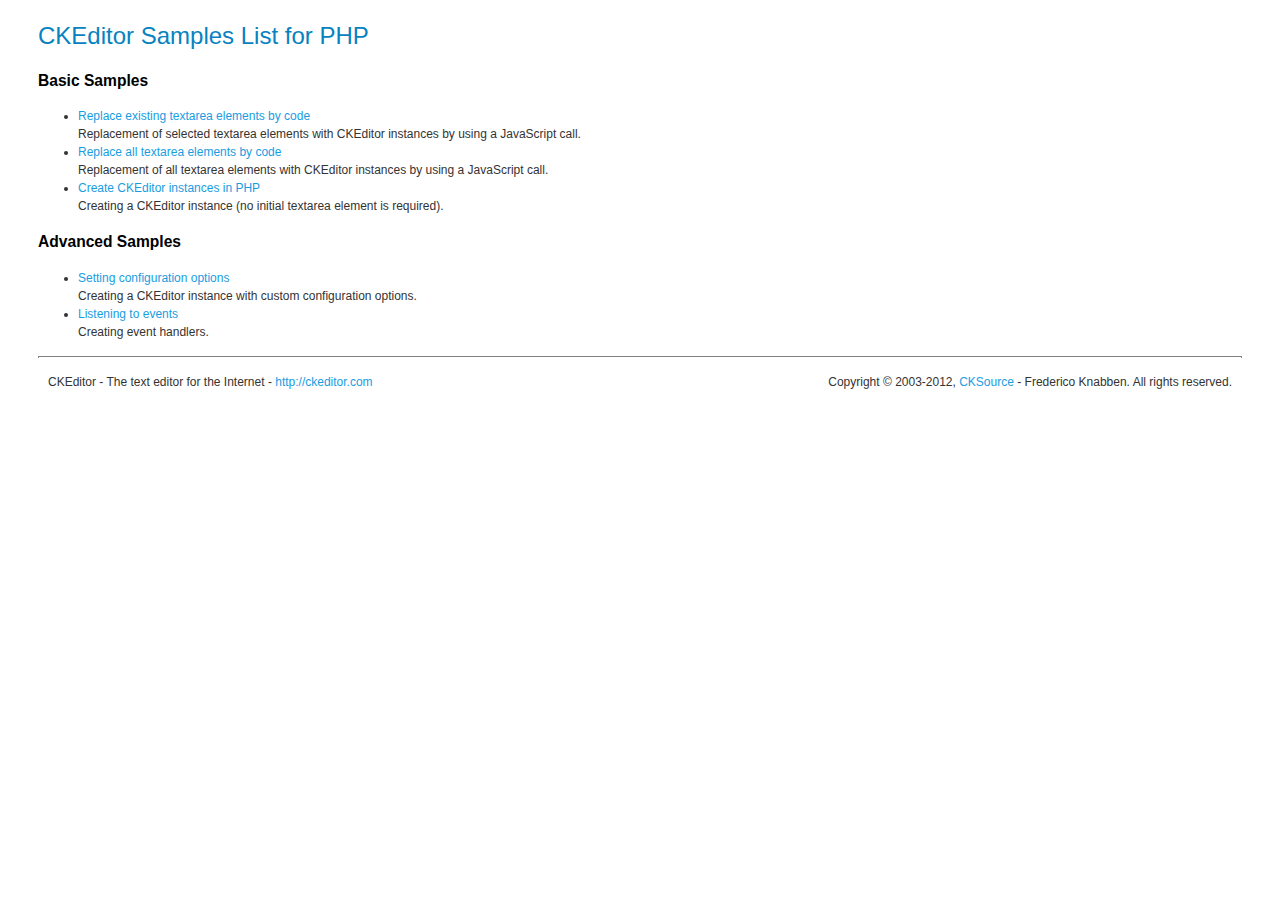
<file: editors/ckeditor/_samples/php/index.html>
<!DOCTYPE html PUBLIC "-//W3C//DTD XHTML 1.0 Transitional//EN" "http://www.w3.org/TR/xhtml1/DTD/xhtml1-transitional.dtd">
<!--
Copyright (c) 2003-2012, CKSource - Frederico Knabben. All rights reserved.
For licensing, see LICENSE.html or http://ckeditor.com/license
-->
<html xmlns="http://www.w3.org/1999/xhtml">
<head>
  <meta content="text/html; charset=utf-8" http-equiv="content-type" />
	<title>CKEditor Samples &mdash; PHP Integration</title>
	<link type="text/css" rel="stylesheet" href="../sample.css" />
</head>
<body>
	<h1 class="samples">
		CKEditor Samples List for PHP
	</h1>
	<h2 class="samples">
		Basic Samples
	</h2>
	<ul class="samples">
		<li><a class="samples" href="replace.php">Replace existing textarea elements by code</a><br />
		Replacement of selected textarea elements with CKEditor instances by using a JavaScript call.</li>
		<li><a class="samples" href="replaceall.php">Replace all textarea elements by code</a><br />
		Replacement of all textarea elements with CKEditor instances by using a JavaScript call.</li>
		<li><a class="samples" href="standalone.php">Create CKEditor instances in PHP</a><br />
		Creating a CKEditor instance (no initial textarea element is required).</li>
	</ul>
	<h2 class="samples">
		Advanced Samples
	</h2>
	<ul class="samples">
		<li><a class="samples" href="advanced.php">Setting configuration options</a><br />
		Creating a CKEditor instance with custom configuration options.</li>
		<li><a class="samples" href="events.php">Listening to events</a><br />
		Creating event handlers.
		</li>
	</ul>
	<div id="footer">
		<hr />
		<p>
			CKEditor - The text editor for the Internet - <a class="samples" href="http://ckeditor.com/">http://ckeditor.com</a>
		</p>
		<p id="copy">
			Copyright &copy; 2003-2012, <a class="samples" href="http://cksource.com/">CKSource</a> - Frederico Knabben. All rights reserved.
		</p>
	</div>
</body>
</html>
</file>
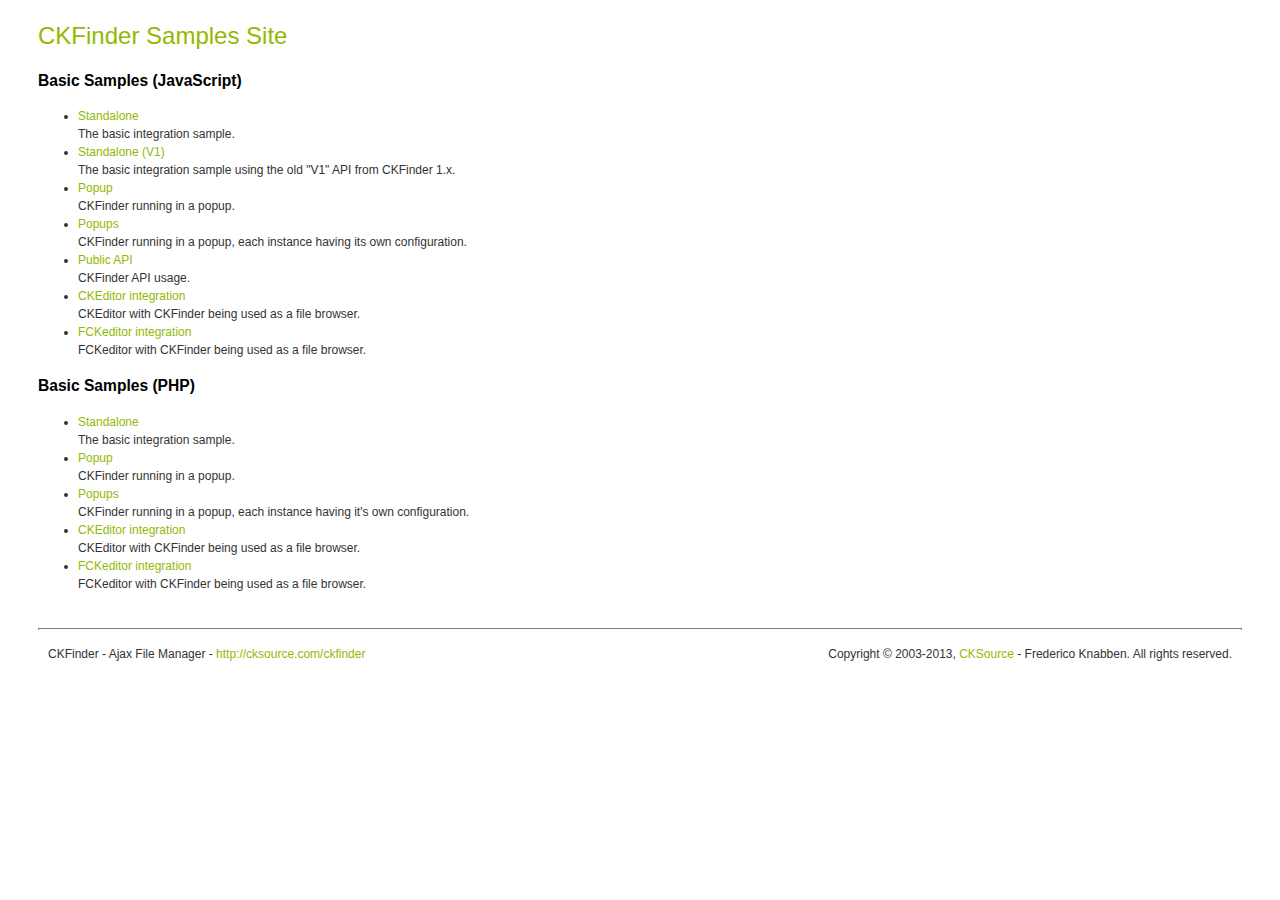
<file: themes/backend/standard/assets/ckfinder/_samples/index.html>
<!DOCTYPE html PUBLIC "-//W3C//DTD XHTML 1.0 Transitional//EN" "http://www.w3.org/TR/xhtml1/DTD/xhtml1-transitional.dtd">
<!--
 * CKFinder
 * ========
 * http://cksource.com/ckfinder
 * Copyright (C) 2007-2014, CKSource - Frederico Knabben. All rights reserved.
 *
 * The software, this file and its contents are subject to the CKFinder
 * License. Please read the license.txt file before using, installing, copying,
 * modifying or distribute this file or part of its contents. The contents of
 * this file is part of the Source Code of CKFinder.
-->
<html xmlns="http://www.w3.org/1999/xhtml">
<head>
	<title>CKFinder - Samples</title>
	<meta http-equiv="Content-Type" content="text/html; charset=utf-8" />
	<meta name="robots" content="noindex, nofollow" />
	<link href="sample.css" rel="stylesheet" type="text/css" />
</head>
<body>
	<h1 class="samples">
		CKFinder Samples Site
	</h1>
	<h2 class="samples">
		Basic Samples (JavaScript)
	</h2>
	<ul class="samples">
		<li><a class="samples" href="standalone.html">Standalone</a><br />The basic integration sample.</li>
		<li><a class="samples" href="standalone_v1.html">Standalone (V1)</a><br />The basic integration sample using the old "V1" API from CKFinder 1.x.</li>
		<li><a class="samples" href="popup.html">Popup</a><br />CKFinder running in a popup.</li>
		<li><a class="samples" href="popups.html">Popups</a><br />CKFinder running in a popup, each instance having its own configuration.</li>
		<li><a class="samples" href="public_api.html">Public API</a><br />CKFinder API usage.</li>
		<li><a class="samples" href="ckeditor.html">CKEditor integration</a><br />CKEditor with CKFinder being used as a file browser.</li>
		<li><a class="samples" href="fckeditor.html">FCKeditor integration</a><br />FCKeditor with CKFinder being used as a file browser.</li>
	</ul>
	<h2 class="samples">
		Basic Samples (PHP)
	</h2>
	<ul class="samples">
		<li><a class="samples" href="php/standalone.php">Standalone</a><br />The basic integration sample.</li>
		<li><a class="samples" href="php/popup.php">Popup</a><br />CKFinder running in a popup.</li>
		<li><a class="samples" href="php/popups.php">Popups</a><br />CKFinder running in a popup, each instance having it's own configuration.</li>
		<li><a class="samples" href="php/ckeditor.php">CKEditor integration</a><br />CKEditor with CKFinder being used as a file browser.</li>
		<li><a class="samples" href="php/fckeditor.php">FCKeditor integration</a><br />FCKeditor with CKFinder being used as a file browser.</li>
	</ul>
	<div id="footer">
		<hr />
		<p>
			CKFinder - Ajax File Manager - <a class="samples" href="http://cksource.com/ckfinder/">http://cksource.com/ckfinder</a>
		</p>
		<p id="copy">
			Copyright &copy; 2003-2013, <a class="samples" href="http://cksource.com/">CKSource</a> - Frederico Knabben. All rights reserved.
		</p>
	</div>
</body>
</html>
</file>
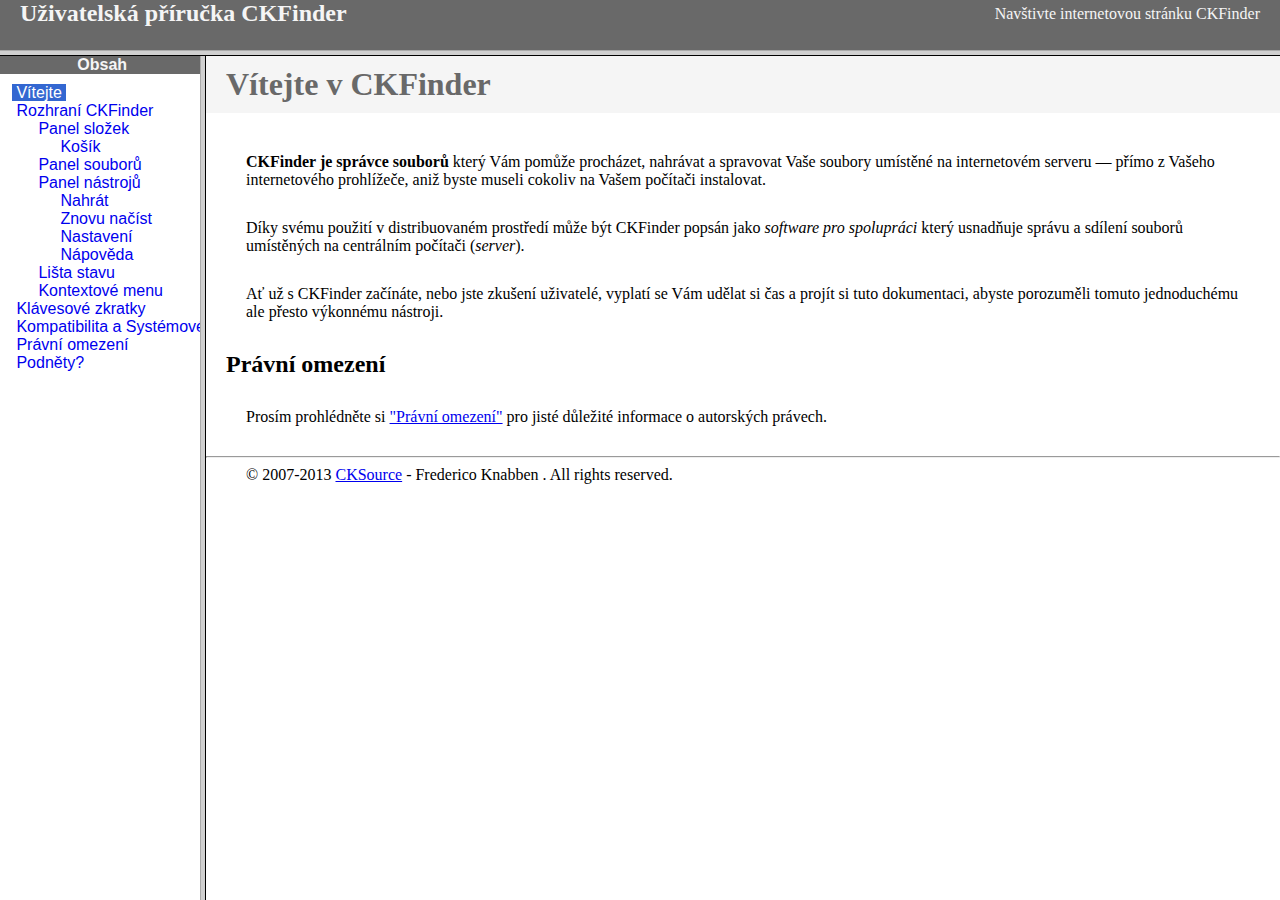
<file: themes/backend/standard/assets/ckfinder/help/cs/index.html>
<!DOCTYPE HTML PUBLIC "-//W3C//DTD HTML 4.01 Frameset//EN" "http://www.w3.org/TR/html4/frameset.dtd">
<html lang="cs">
<head>
	<title>Uživatelská příručka CKFinder</title>
	<meta name="robots" content="noindex, nofollow">
	<meta http-equiv="Content-Type" content="text/html; charset=utf-8">
	<style type="text/css">
		frame {border-color:#f5f5f5}
	</style>
</head>
<frameset rows="50,*">
	<frame src="files/header.html" noresize="noresize" frameborder="0">
	<frameset cols="200,*">
			<frame src="files/toc.html">
			<frame src="files/001.html" name="CKDocsMain">
	</frameset>
</frameset>
</html>
</file>
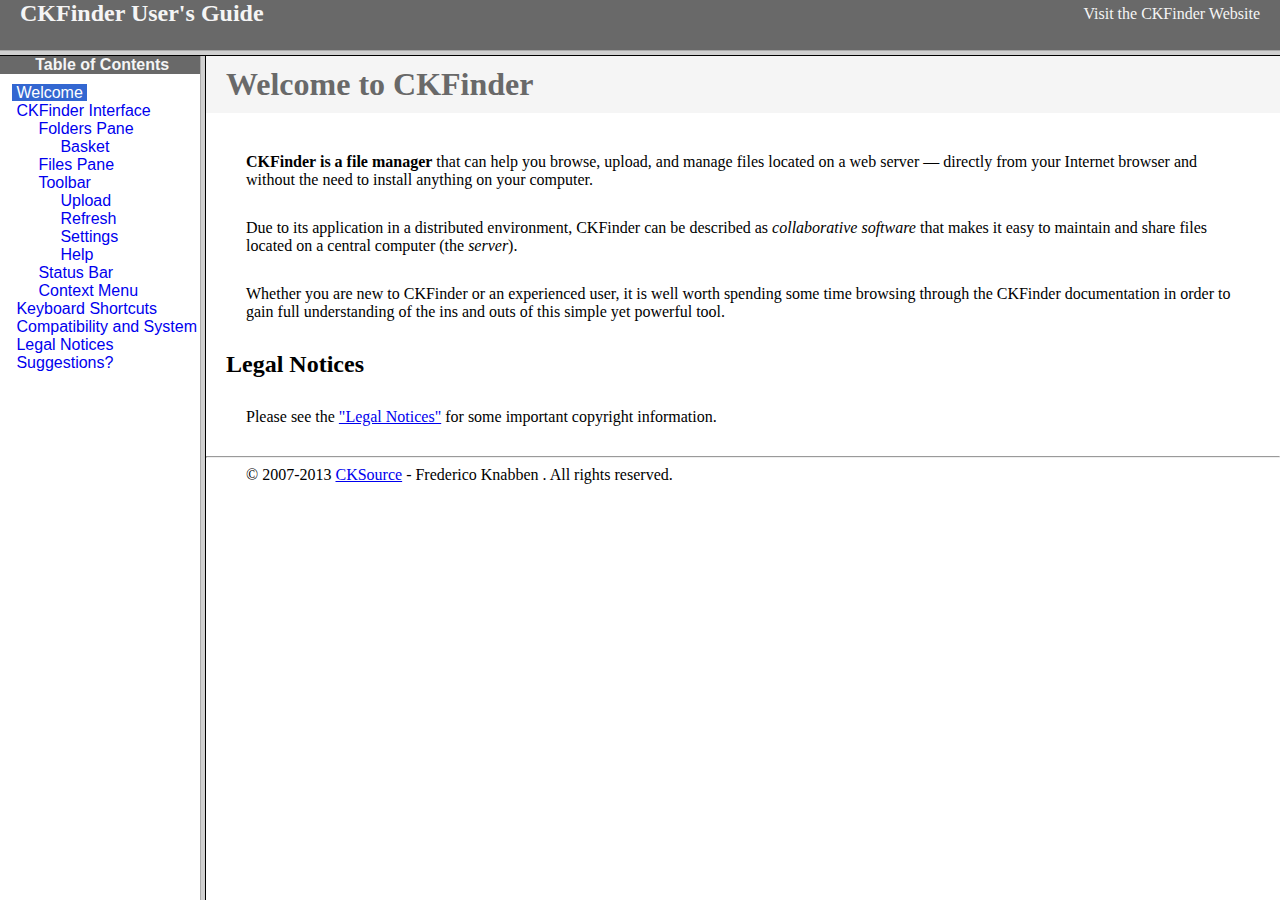
<file: themes/backend/standard/assets/ckfinder/help/en/index.html>
<!DOCTYPE HTML PUBLIC "-//W3C//DTD HTML 4.01 Frameset//EN" "http://www.w3.org/TR/html4/frameset.dtd">
<html lang="en">
<head>
	<title>CKFinder User's Guide</title>
	<meta name="robots" content="noindex, nofollow">
	<meta http-equiv="Content-Type" content="text/html; charset=utf-8">
	<style type="text/css">
		frame {border-color:#f5f5f5}
	</style>
</head>
<frameset rows="50,*">
	<frame src="files/header.html" noresize="noresize" frameborder="0">
	<frameset cols="200,*">
			<frame src="files/toc.html">
			<frame src="files/001.html" name="CKDocsMain">
	</frameset>
</frameset>
</html>
</file>
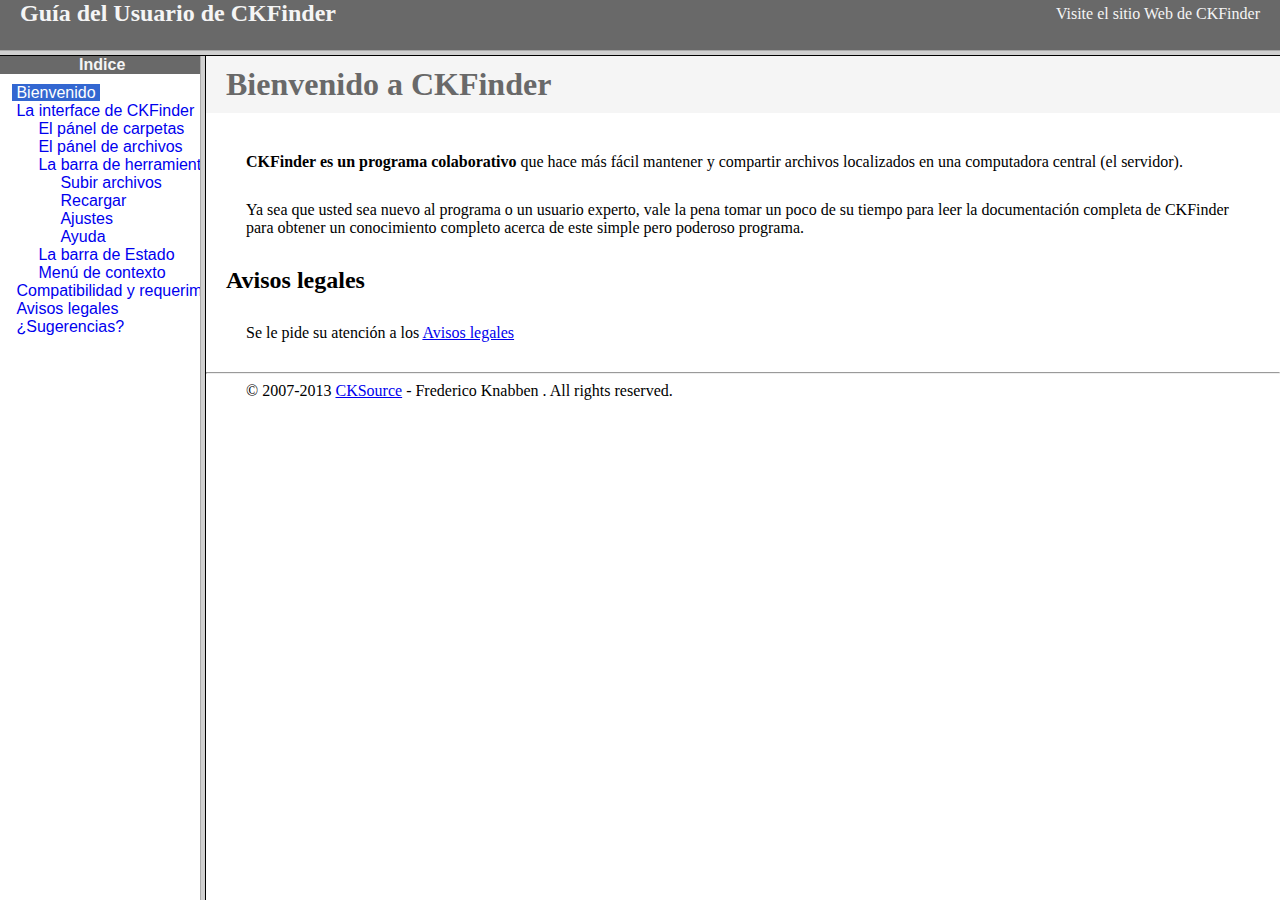
<file: themes/backend/standard/assets/ckfinder/help/es-mx/index.html>
<!DOCTYPE HTML PUBLIC "-//W3C//DTD HTML 4.01 Frameset//EN" "http://www.w3.org/TR/html4/frameset.dtd">
<html lang="es-mx">
<head>
	<title>Gu&iacute;a para el usuario de CKFinder</title>
	<meta http-equiv="Content-Type" content="text/html; charset=utf-8">
	<meta name="robots" content="noindex, nofollow">
	<style type="text/css">
		frame {border-color:#f5f5f5}
	</style>
</head>
<frameset rows="50,*">
	<frame src="files/header.html" noresize="noresize" frameborder="0">
	<frameset cols="200,*">
			<frame src="files/toc.html">
			<frame src="files/001.html" name="CKDocsMain">
	</frameset>
</frameset>
</html>
</file>
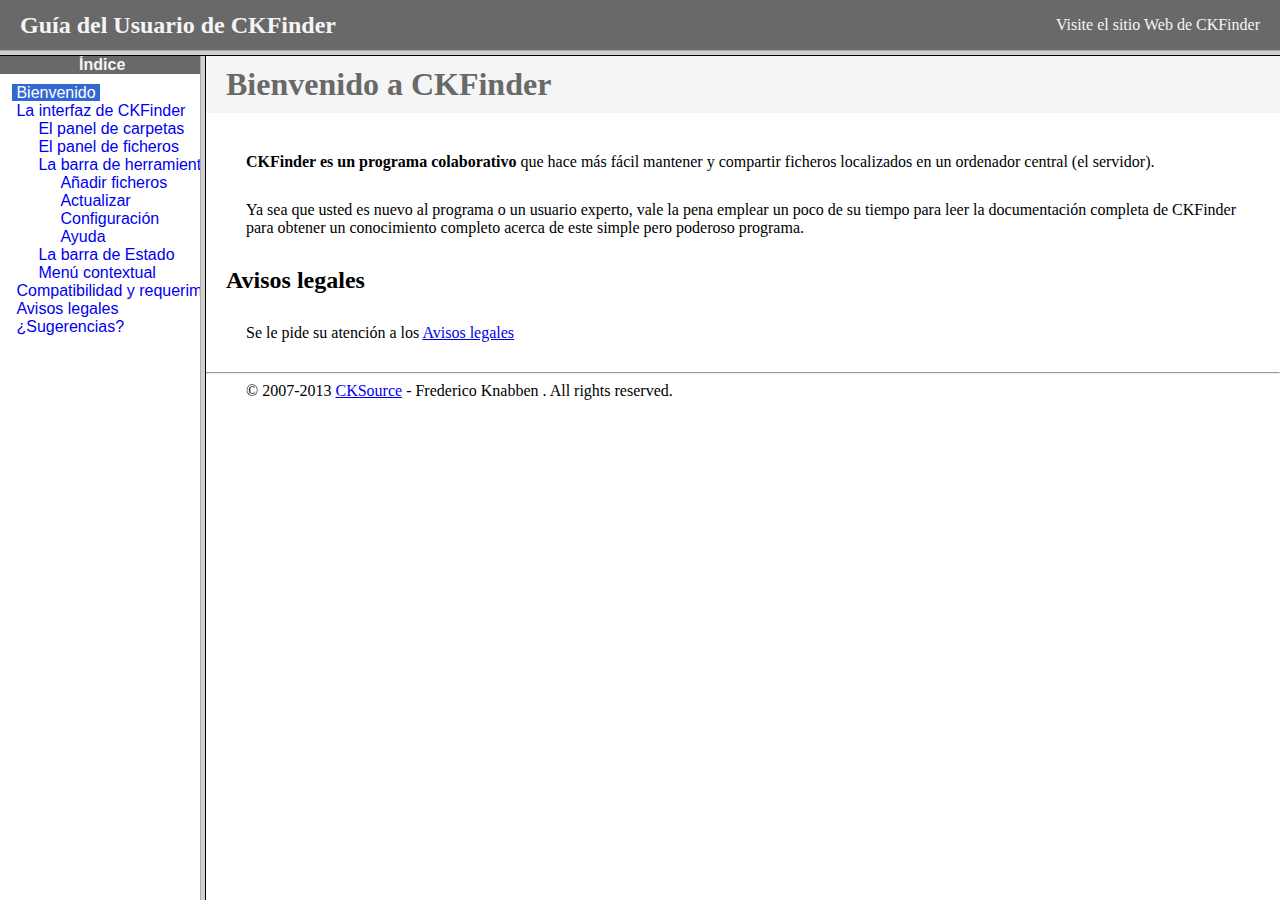
<file: themes/backend/standard/assets/ckfinder/help/es/index.html>
<!DOCTYPE HTML PUBLIC "-//W3C//DTD HTML 4.01 Frameset//EN" "http://www.w3.org/TR/html4/frameset.dtd">
<html lang="es">
<head>
	<title>Gu&iacute;a para el usuario de CKFinder</title>
	<meta http-equiv="Content-Type" content="text/html; charset=utf-8">
	<meta name="robots" content="noindex, nofollow">
	<style type="text/css">
		frame {border-color:#f5f5f5}
	</style>
</head>
<frameset rows="50,*">
	<frame src="files/header.html" noresize="noresize" frameborder="0">
	<frameset cols="200,*">
			<frame src="files/toc.html">
			<frame src="files/001.html" name="CKDocsMain">
	</frameset>
</frameset>
</html>
</file>
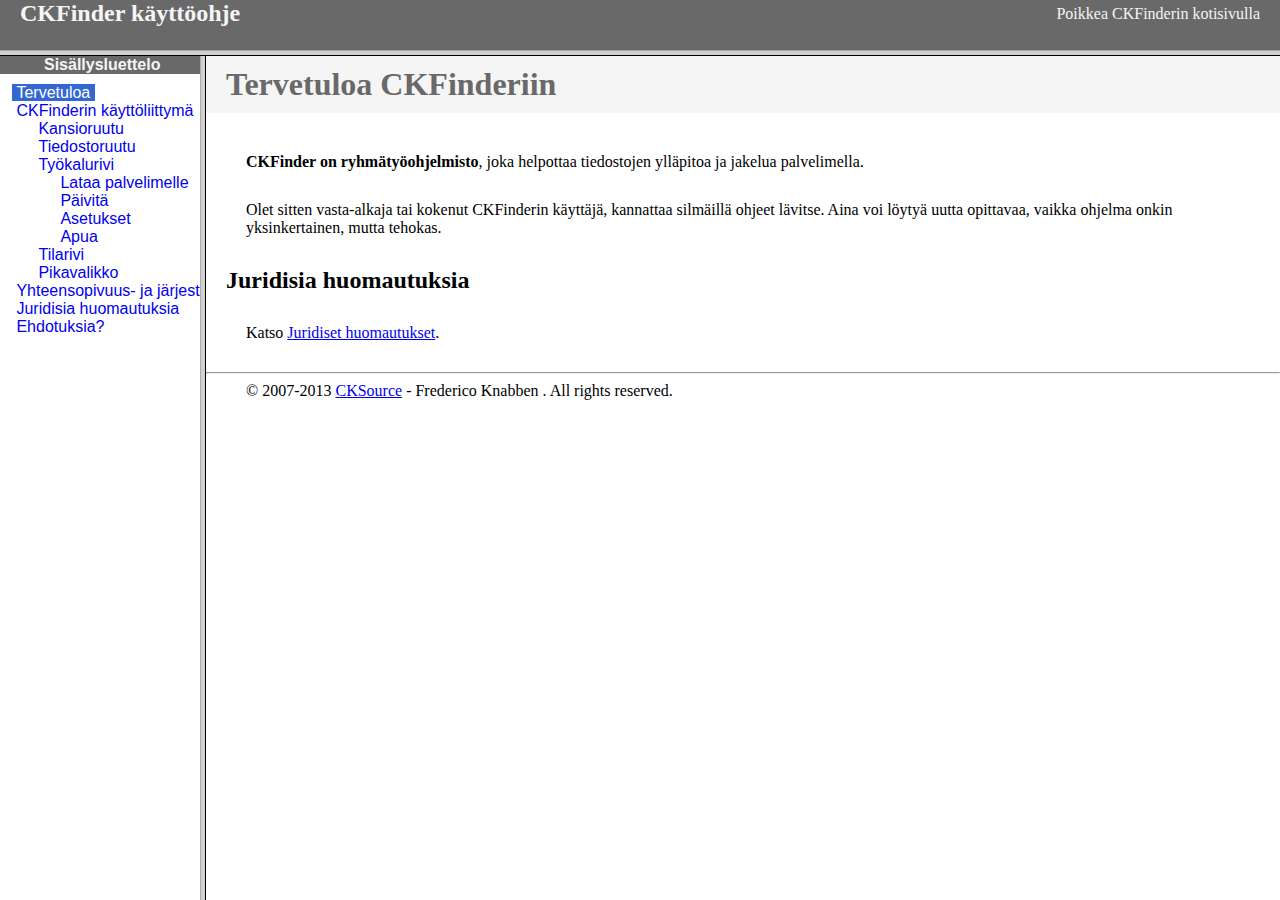
<file: themes/backend/standard/assets/ckfinder/help/fi/index.html>
<!DOCTYPE HTML PUBLIC "-//W3C//DTD HTML 4.01 Frameset//EN" "http://www.w3.org/TR/html4/frameset.dtd">
<html lang="fi">
<head>
	<title>CKFinder käyttöohje</title>
	<meta http-equiv="Content-Type" content="text/html; charset=utf-8">
	<meta name="robots" content="noindex, nofollow">
	<style type="text/css">
		frame {border-color:#f5f5f5}
	</style>
</head>
<frameset rows="50,*">
	<frame src="files/header.html" noresize="noresize" frameborder="0">
	<frameset cols="200,*">
			<frame src="files/toc.html">
			<frame src="files/001.html" name="CKDocsMain">
	</frameset>
</frameset>
</html>
</file>
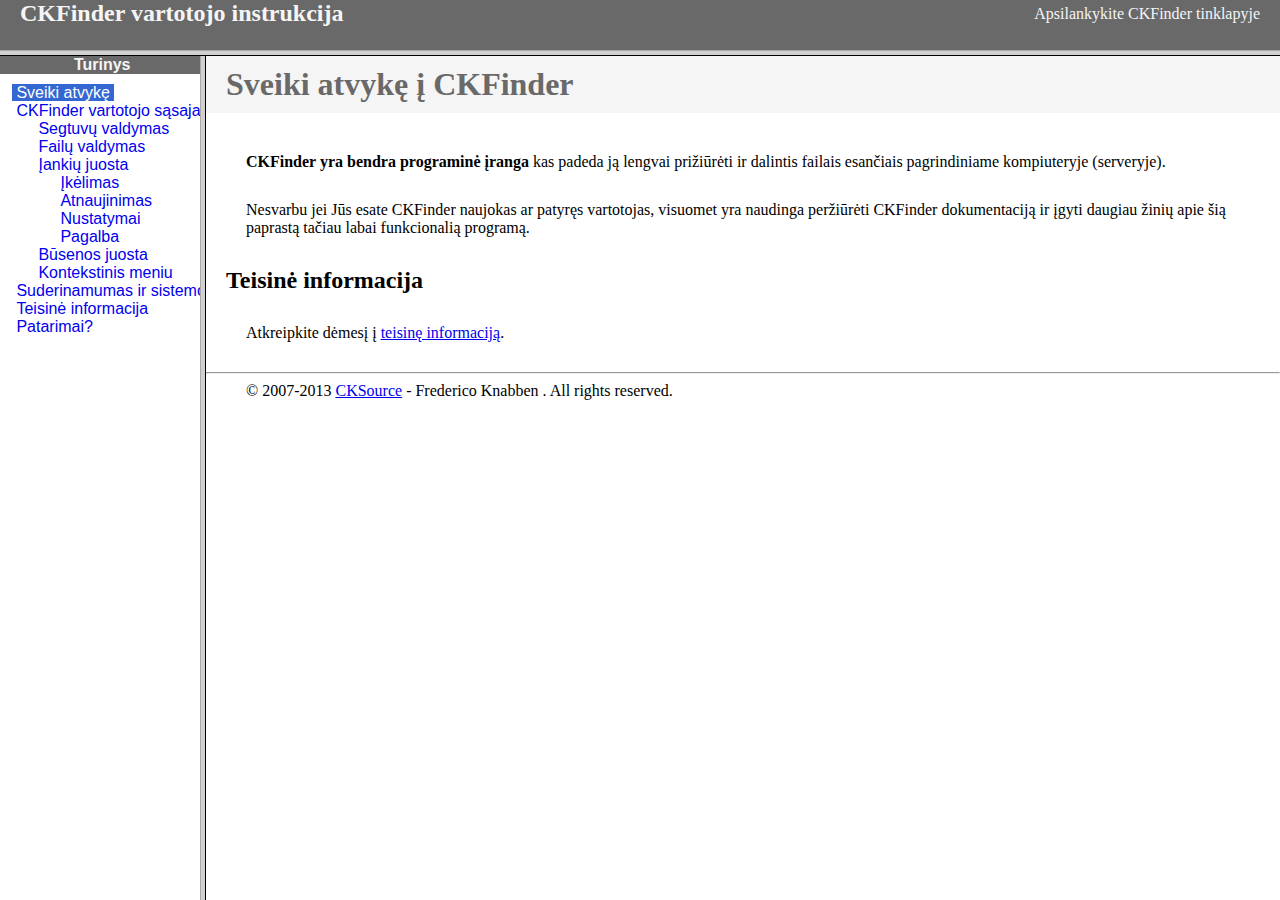
<file: themes/backend/standard/assets/ckfinder/help/lt/index.html>
<!DOCTYPE HTML PUBLIC "-//W3C//DTD HTML 4.01 Frameset//EN" "http://www.w3.org/TR/html4/frameset.dtd">
<html lang="lt">
<head>
	<title>CKFinder User's Guide</title>
	<meta http-equiv="Content-Type" content="text/html; charset=utf-8">
	<meta name="robots" content="noindex, nofollow">
	<style type="text/css">
		frame {border-color:#f5f5f5}
	</style>
</head>
<frameset rows="50,*">
	<frame src="files/header.html" noresize="noresize" frameborder="0">
	<frameset cols="200,*">
			<frame src="files/toc.html">
			<frame src="files/001.html" name="CKDocsMain">
	</frameset>
</frameset>
</html>
</file>
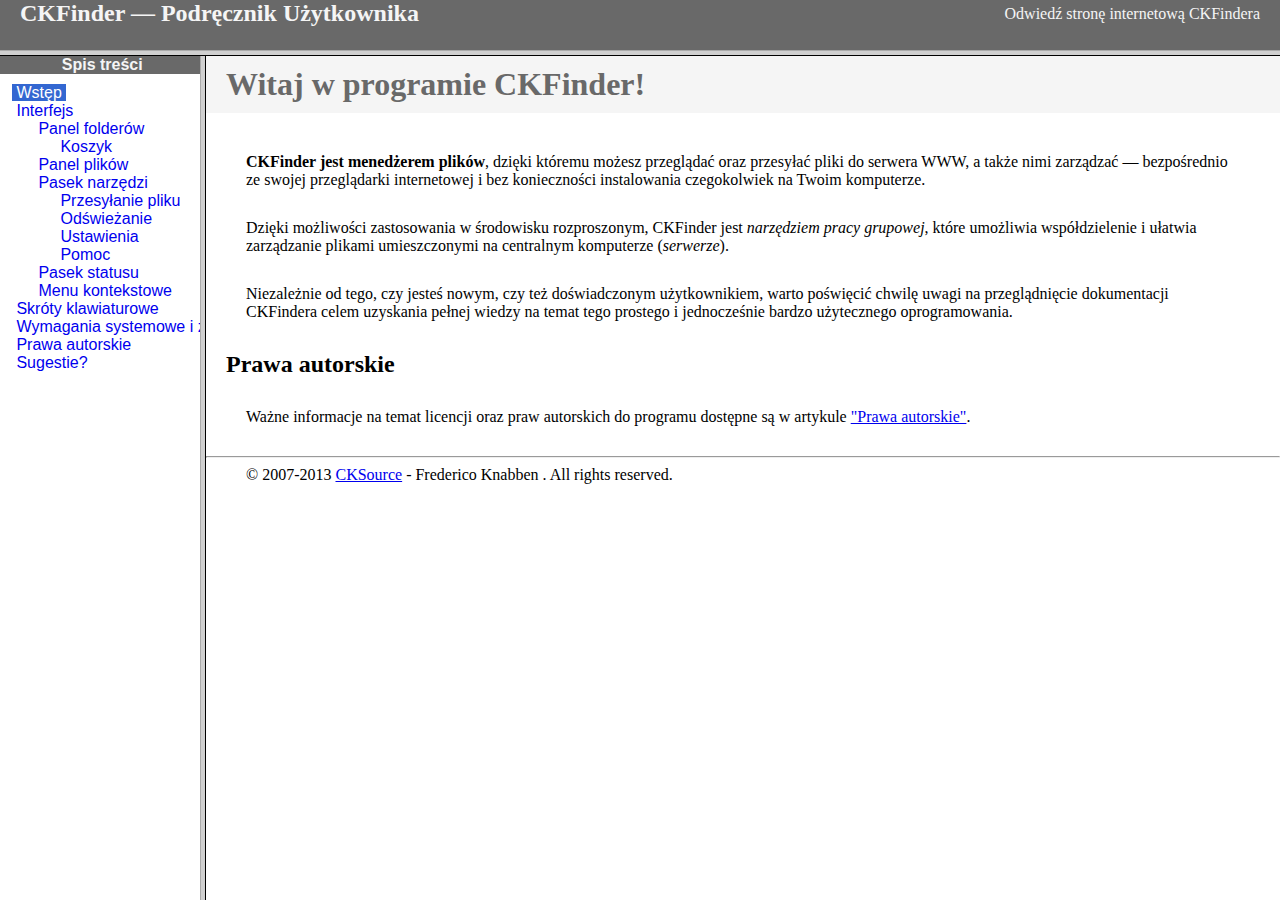
<file: themes/backend/standard/assets/ckfinder/help/pl/index.html>
<!DOCTYPE HTML PUBLIC "-//W3C//DTD HTML 4.01 Frameset//EN" "http://www.w3.org/TR/html4/frameset.dtd">
<html lang="pl">
<head>
	<title>CKFinder &mdash; Podręcznik Użytkownika</title>
	<meta http-equiv="Content-Type" content="text/html; charset=utf-8">
	<meta name="robots" content="noindex, nofollow">
	<style type="text/css">
		frame {border-color:#f5f5f5}
	</style>
</head>
<frameset rows="50,*">
	<frame src="files/header.html" noresize="noresize" frameborder="0">
	<frameset cols="200,*">
			<frame src="files/toc.html">
			<frame src="files/001.html" name="CKDocsMain">
	</frameset>
</frameset>
</html>
</file>
<file: editors/ckeditor/_samples/sample.css>
/*
Copyright (c) 2003-2012, CKSource - Frederico Knabben. All rights reserved.
For licensing, see LICENSE.html or http://ckeditor.com/license
*/

html, body, h1, h2, h3, h4, h5, h6, div, span, blockquote, p, address, form, fieldset, img, ul, ol, dl, dt, dd, li, hr, table, td, th, strong, em, sup, sub, dfn, ins, del, q, cite, var, samp, code, kbd, tt, pre {
	line-height: 1.5em;
}

body {
	padding:10px 30px;
}

input, textarea, select, option, optgroup, button, td, th {
	font-size: 100%;
}

pre,
code,
kbd,
samp,
tt{
  font-family: monospace,monospace;
  font-size: 1em;
}

h1.samples {
  color:#0782C1;
  font-size:200%;
  font-weight:normal;
  margin: 0;
  padding: 0;
}

h2.samples {
  color:#000000;
  font-size:130%;
  margin: 0;
  padding: 0;
}

p, blockquote, address, form, pre, dl, h1.samples, h2.samples {
	margin-bottom:15px;
}

ul.samples {
	margin-bottom:15px;
}

.clear {
	clear:both;
}

fieldset
{
	margin: 0;
	padding: 10px;
}

body, input, textarea {
	color: #333333;
	font-family: Arial, Helvetica, sans-serif;
}

body {
	font-size: 75%;
}

a.samples {
	color:#189DE1;
	text-decoration:none;
}

a.samples:hover {
  text-decoration:underline;
}

form
{
	margin: 0;
	padding: 0;
}

pre.samples
{
	background-color: #F7F7F7;
	border: 1px solid #D7D7D7;
	overflow: auto;
	padding: 0.25em;
}

#alerts
{
	color: Red;
}

#footer hr
{
	margin: 10px 0 15px 0;
	height: 1px;
	border: solid 1px gray;
	border-bottom: none;
}

#footer p
{
	margin: 0 10px 10px 10px;
	float: left;
}

#footer #copy
{
	float: right;
}

#outputSample
{
	width: 100%;
	table-layout: fixed;
}

#outputSample thead th
{
	color: #dddddd;
	background-color: #999999;
	padding: 4px;
	white-space: nowrap;
}

#outputSample tbody th
{
	vertical-align: top;
	text-align: left;
}

#outputSample pre
{
	margin: 0;
	padding: 0;
	white-space: pre; /* CSS2 */
	white-space: -moz-pre-wrap; /* Mozilla*/
	white-space: -o-pre-wrap; /* Opera 7 */
	white-space: pre-wrap; /* CSS 2.1 */
	white-space: pre-line; /* CSS 3 (and 2.1 as well, actually) */
	word-wrap: break-word; /* IE */
}

.description {
	border: 1px dotted #B7B7B7;
	margin-bottom: 10px;
	padding: 10px 10px 0;
}

label {
	display: block;
	margin-bottom:6px;
}

.cke_dialog label
{
	display: inline;
	margin-bottom: auto;
}
</file>
<file: themes/backend/standard/assets/ckfinder/_samples/sample.css>
/*
 * CKFinder
 * ========
 * http://cksource.com/ckfinder
 * Copyright (C) 2007-2014, CKSource - Frederico Knabben. All rights reserved.
 *
 * The software, this file and its contents are subject to the CKFinder
 * License. Please read the license.txt file before using, installing, copying,
 * modifying or distribute this file or part of its contents. The contents of
 * this file is part of the Source Code of CKFinder.
 *
 * Styles used in the samples pages.
 */

html, body, h1, h2, h3, h4, h5, h6, div, span, blockquote, p, address, form, fieldset, img, ul, ol, dl, dt, dd, li, hr, table, td, th, strong, em, sup, sub, dfn, ins, del, q, cite, var, samp, code, kbd, tt, pre {
	line-height: 1.5em;
}

body {
	padding:10px 30px;
}

input, textarea, select, option, optgroup, button, td, th {
	font-size: 100%;
}

pre,
code,
kbd,
samp,
tt{
  font-family: monospace,monospace;
  font-size: 1em;
}

h1.samples {
  color:#92B901;
  font-size:200%;
  font-weight:normal;
  margin: 0;
  padding: 0;
}

h2.samples {
  color:#000000;
  font-size:130%;
  margin: 0;
  padding: 0;
}

p, blockquote, address, form, pre, dl, h1.samples, h2.samples {
	margin-bottom:15px;
}

ul.samples {
	margin-bottom:15px;
}

.clear {
	clear:both;
}

fieldset
{
	margin: 0;
	padding: 10px;
}

body, input, textarea {
	color: #333333;
	font-family: Arial, Helvetica, sans-serif;
}

body {
	font-size: 75%;
}

a.samples {
	color: #92B901;
	text-decoration:none;
}

a.samples:hover {
  text-decoration:underline;
	color: #BED567;
}

form
{
	margin: 0;
	padding: 0;
}

pre.samples
{
	background-color: #F7F7F7;
	border: 1px solid #D7D7D7;
	overflow: auto;
	padding: 0.25em;
}

#alerts
{
	color: Red;
}

#footer {
	clear: both;
	padding-top: 10px;
}
#footer hr
{
	margin: 10px 0 15px 0;
	height: 1px;
	border: solid 1px gray;
	border-bottom: none;
}

#footer p
{
	margin: 0 10px 10px 10px;
	float: left;
}

#footer #copy
{
	float: right;
}

#outputSample
{
	width: 100%;
	table-layout: fixed;
}

#outputSample thead th
{
	color: #dddddd;
	background-color: #999999;
	padding: 4px;
	white-space: nowrap;
}

#outputSample tbody th
{
	vertical-align: top;
	text-align: left;
}

#outputSample pre
{
	margin: 0;
	padding: 0;
	white-space: pre; /* CSS2 */
	white-space: -moz-pre-wrap; /* Mozilla*/
	white-space: -o-pre-wrap; /* Opera 7 */
	white-space: pre-wrap; /* CSS 2.1 */
	white-space: pre-line; /* CSS 3 (and 2.1 as well, actually) */
	word-wrap: break-word; /* IE */
}

.description {
	border: 1px dotted #B7B7B7;
	margin-bottom: 10px;
	padding: 20px 10px 20px;
}

label {
	display: block;
	margin-bottom:6px;
}
</file>
